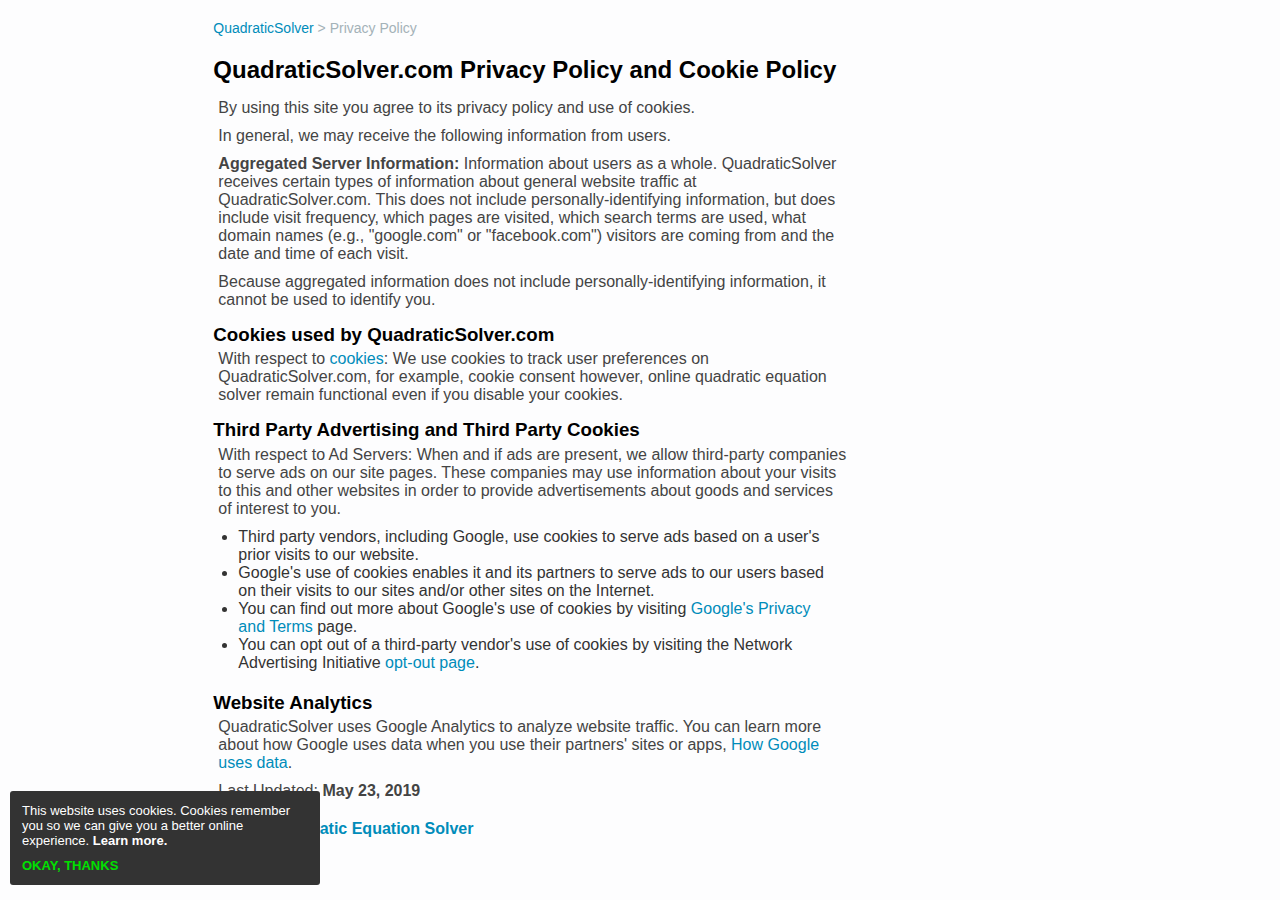
<file: privacy-policy/index.html>
<!DOCTYPE html>
<html lang="en">
<head>
  <!-- Global site tag (gtag.js) - Google Analytics -->
    <script async src="https://www.googletagmanager.com/gtag/js?id=UA-67131474-4"></script>
    <script>
    window.dataLayer = window.dataLayer || [];
    function gtag(){dataLayer.push(arguments);}
    gtag('js', new Date());

    gtag('config', 'UA-67131474-4');
    </script>
  <!-- End of Google Analytics script -->
  <meta name="theme-color" content="#314B53" />
  <meta charset="UTF-8">
  <meta name="viewport" content="width=device-width, initial-scale=1.0">
  <meta http-equiv="X-UA-Compatible" content="ie=edge">
  <meta name="description" content="Privacy Policy page for Quadratic Solver"/>
  <title>Privacy Policy - Quadratic Solver</title>
  <link rel="canonical" href="https://quadraticsolver.com/privacy-policy/" />
  <link rel="shortcut icon" href="/favicon.ico" type="image/vnd.microsoft.icon">
  <link rel="stylesheet" href="/css/assets.css">
  <script type="text/javascript" src="/js/cookie.js" defer></script>
  <style type="text/css">
    body{font-family:-apple-system,BlinkMacSystemFont,Segoe UI,Helvetica,Arial,sans-serif,Apple Color Emoji,Segoe UI Emoji,Segoe UI Symbol;display:grid;grid-template-columns:repeat(6,1fr);margin-bottom:40px}.container{grid-column:2/span 3}p{padding:5px;color:#444}ul{margin-left:25px;margin-right:20px;}ul>li{color:#333}@media screen and (max-width:467px){.container{grid-column:1/span 6;margin-left:10px;margin-right:10px}}
  </style>
</head>

<div class="cookie-notice not-active padding12 f13" id="cookie-notice">
  <div>This website uses cookies. Cookies remember you so we can give you a better online experience. <a href="/privacy-policy/"><b>Learn more.</b></a></div>
  <div class="cookie-button cursor-pointer" onclick="acceptCookie();"><b>OKAY, THANKS</b></div>
</div>

<body class="off-white margin20T">
  <div class="container">
    <div class="f14" style="color:#a4b2b8;"><a href="/" class="blue">QuadraticSolver</a> > Privacy Policy</div>
    <h2 class="margin20T margin10B lh">QuadraticSolver.com Privacy Policy and Cookie Policy</h2>
    <p>By using this site you agree to its privacy policy and use of cookies.</p>
    <p>In general, we may receive the following information from users.</p>
    <p><b>Aggregated Server Information:</b> Information about users as a whole. QuadraticSolver receives certain types of information about general website traffic at QuadraticSolver.com. This does not include personally-identifying information, but does include visit frequency, which pages are visited, which search terms are used, what domain names (e.g., "google.com" or "facebook.com") visitors are coming from and the date and time of each visit.</p>
    <p>Because aggregated information does not include personally-identifying information, it cannot be used to identify you.</p>
    <h3 class="margin10T lh">Cookies used by QuadraticSolver.com</h3>
    <p>With respect to <a href="cookies.insites.com" class="blue">cookies</a>: We use cookies to track user preferences on QuadraticSolver.com, for example, cookie consent however, online quadratic equation solver remain functional even if you disable your cookies.</p>
    <h3 class="margin10T lh">Third Party Advertising and Third Party Cookies</h3>
    <p>With respect to Ad Servers: When and if ads are present, we allow third-party companies to serve ads on our site pages. These companies may use information about your visits to this and other websites in order to provide advertisements about goods and services of interest to you.</p>
    <ul class="margin5T">
      <li>Third party vendors, including Google, use cookies to serve ads based on a user's prior visits to our website.</li>
      <li>Google's use of cookies enables it and its partners to serve ads to our users based on their visits to our sites and/or other sites on the Internet.</li>
      <li>You can find out more about Google's use of cookies by visiting <a href="https://policies.google.com/technologies/ads" class="blue">Google's Privacy and Terms</a> page.</li>
      <li>You can opt out of a third-party vendor's use of cookies by visiting the Network Advertising Initiative <a href="http://optout.networkadvertising.org/?c=1" class="blue">opt-out page</a>.</li>
    </ul>
    <h3 class="margin20T lh">Website Analytics</h3>
    <p>QuadraticSolver uses Google Analytics to analyze website traffic. You can learn more about how Google uses data when you use their partners' sites or apps, <a href="https://www.google.com/policies/privacy/partners/" class="blue">How Google uses data</a>.</p>
    <p>Last Updated: <time datetime="2019-05-23 00:00"></time><b>May 23, 2019</b></p>
    <p class="margin10T"><a href="/" class="blue"><b>Online Quadratic Equation Solver</b></a></p>
  </div>
</body>
</html>
</file>
<file: css/assets.css>
@import url(https://fonts.googleapis.com/css?family=Assistant:300,700&display=swap);@import url(https://fonts.googleapis.com/css?family=Merienda:700);.hind-guntur{font-family:Assistant,sans-serif;font-display:auto}.hind-guntur-light{font-family:Assistant,sans-serif;font-display:auto;font-weight:300}.hind-guntur-bold{font-family:Assistant,sans-serif;font-display:auto;font-weight:700}.merienda{font-family:Merienda,cursive}.not-active{display:none}.align-center{text-align:center}.cursor-pointer{cursor:pointer}.overFlowX{overflow-x:auto}.not-visible{visibility:hidden}sub,sup{font-size:10px;color:#21242a}a{text-decoration:none;color:inherit}hr{border:0;border-top:1px solid #ccc;margin:20px 0}.lh{line-height:1.15em}.ls{letter-spacing:2px}.nav-bgc{background-color:#314b53}.off-white{background-color:#fdfdfe}.off-white-fg{color:#fdfdfe}.E8{color:#e8e8e8}.cad{color:#3a404c}.afb{color:#545c6d}.cof{color:#21242a}.error-red{color:#f44336}.blue{color:#008cba}.green{color:#008200}.f8{font-size:8px}.f10{font-size:10px}.f12{font-size:12px}.f13{font-size:13px}.f14{font-size:14px}.f16{font-size:16px}.f18{font-size:18px}.f20{font-size:20px}.f22{font-size:22px}.f24{font-size:24px}*{margin:0;padding:0}:after,:before{box-sizing:border-box}.margin10L{margin-left:10px}.margin5T{margin-top:5px}.margin10T{margin-top:10px}.margin20T{margin-top:20px}.margin10B{margin-bottom:10px}.margin20B{margin-bottom:20px}.margin10R{margin-right:10px}.padding4{padding:4px}.padding8{padding:8px}.padding12{padding:12px}.padding16{padding:16px}.padding20{padding:20px}input:invalid{border-bottom:2px solid #ff4300}.center-image{display:block;margin-left:auto;margin-right:auto}.cookie-notice{border-radius:3px;position:fixed;bottom:15px;left:10px;right:75vw;z-index:1;background-color:#333;color:#fff;font-family:sans-serif}.cookie-button{color:#00e000;margin-top:10px}.hamburger{justify-self:end}.hamburger>div{background-color:#e8e8e8;width:20px;height:2px;-webkit-transition:all .7s ease;-moz-transition:all .7s ease;transition:all .7s ease}.middle-line{margin:3px 0}.hamburger.is-active>div:nth-child(1),.hamburger.is-active>div:nth-child(3){opacity:0}.lessons{grid-area:lessons;overflow:hidden;padding:4px;transition:max-height .6s ease-out}@media screen and (max-width:727px) and (min-width:468px){.cookie-notice{right:5vw;left:5vh}}@media screen and (max-width:467px){.hamburger{display:block}.cookie-notice{right:5px;left:5px}.lessons{max-height:0;padding:0}}
</file>
